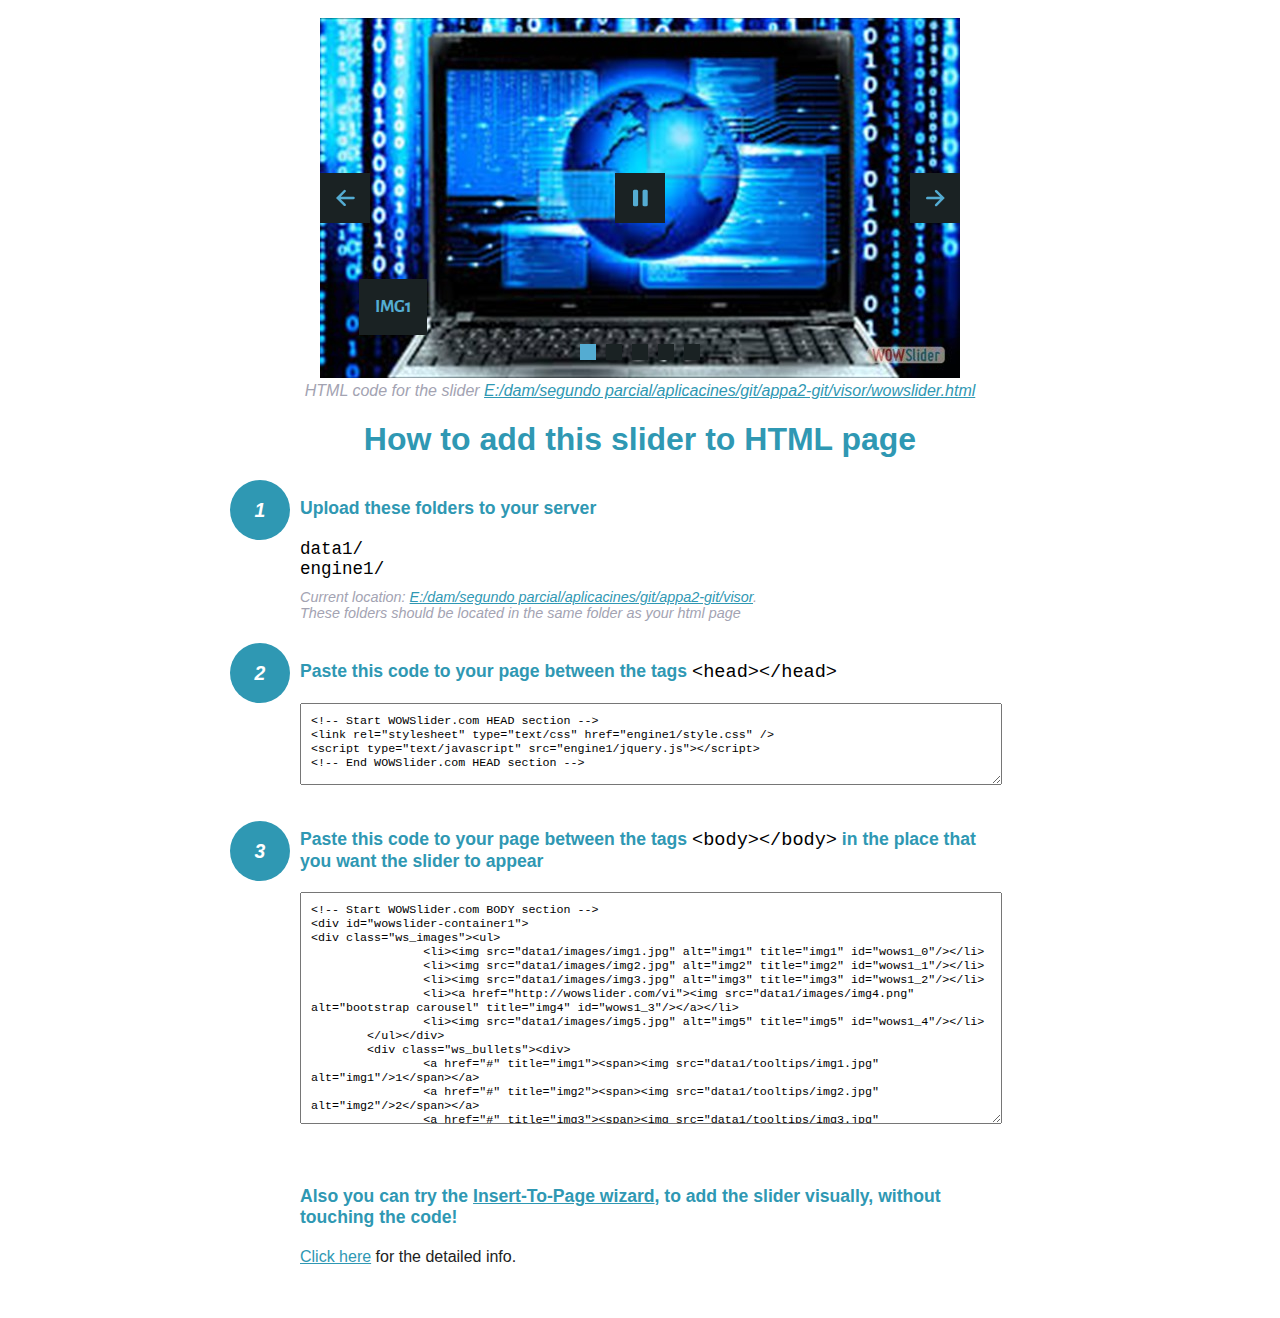
<file: visor/wowslider-howto.html>
<!DOCTYPE html>
<html>
<head>
	<title>WOWSlider</title>
	<meta http-equiv="content-type" content="text/html; charset=utf-8" />
	<meta name="description" content="WOWSlider" />
	
	<!-- Start WOWSlider.com HEAD section --> <!-- add to the <head> of your page -->
	<link rel="stylesheet" type="text/css" href="engine1/style.css" />
	<script type="text/javascript" src="engine1/jquery.js"></script>
	<!-- End WOWSlider.com HEAD section -->


<style>
.instuction {
	font-family: sans-serif, Arial;
	display: block;
	margin: 0 auto;
	max-width: 820px;
	width: 100%;
	padding: 0 70px;
	color: #222;
	-webkit-box-sizing: border-box;
	-moz-box-sizing: border-box;
	box-sizing: border-box;
}
.instuction h1 img {
	max-width: 170px;
	vertical-align: middle;
	margin-bottom: 10px;
}
.instuction h1 {
	color: #2F98B3;
	text-align: center;
}
.instuction h2 {
	position: relative;
	font-size: 1.1em;
	color: #2F98B3;
	margin-bottom: 20px;
	margin-top: 40px;
}
.instuction h2 span.num {
	position: absolute;
	left: -70px;
	top: -18px;
	display: inline-block;
	vertical-align: middle;
	font-style: italic;
	font-size: 1.1em;
	width: 60px;
	height: 60px;
	line-height: 60px;
	text-align: center;
	background: #2F98B3;
	color: #fff;
	border-radius: 50%;
}
.instuction .mono {
	color: #000;
	font-family: monospace;
	font-size: 1.3em;
	font-weight: normal;
}
.instuction li.mono {
	font-size: 1.5em;
}

.instuction ul {
	font-size: 0.9em;
	margin-top: 0;
	padding-left: 0;
	list-style: none;
}
.instuction .note {
	color: #A3A3B2;
	font-style: italic;
	padding-top: 10px;
}
.instuction p.note {
	text-align: center;
	padding-top: 0;
	margin-top: 4px;
}
.instuction textarea {
	font-size: 0.9em;
	min-height: 60px;
	padding: 10px;
	margin: 0;
	overflow: auto;
	max-width: 100%;
	width: 100%;
}
.instuction a,
.instuction a:visited {
	color: #2F98B3;
}
</style>


</head>
<body style="margin:auto">

<br>

<!-- Start WOWSlider.com BODY section --> <!-- add to the <body> of your page -->
<div id="wowslider-container1">
<div class="ws_images"><ul>
		<li><img src="data1/images/img1.jpg" alt="img1" title="img1" id="wows1_0"/></li>
		<li><img src="data1/images/img2.jpg" alt="img2" title="img2" id="wows1_1"/></li>
		<li><img src="data1/images/img3.jpg" alt="img3" title="img3" id="wows1_2"/></li>
		<li><a href="http://wowslider.com/vi"><img src="data1/images/img4.png" alt="bootstrap carousel" title="img4" id="wows1_3"/></a></li>
		<li><img src="data1/images/img5.jpg" alt="img5" title="img5" id="wows1_4"/></li>
	</ul></div>
	<div class="ws_bullets"><div>
		<a href="#" title="img1"><span><img src="data1/tooltips/img1.jpg" alt="img1"/>1</span></a>
		<a href="#" title="img2"><span><img src="data1/tooltips/img2.jpg" alt="img2"/>2</span></a>
		<a href="#" title="img3"><span><img src="data1/tooltips/img3.jpg" alt="img3"/>3</span></a>
		<a href="#" title="img4"><span><img src="data1/tooltips/img4.png" alt="img4"/>4</span></a>
		<a href="#" title="img5"><span><img src="data1/tooltips/img5.jpg" alt="img5"/>5</span></a>
	</div></div><div class="ws_script" style="position:absolute;left:-99%"><a href="http://wowslider.com">slider</a> by WOWSlider.com v8.7</div>
<div class="ws_shadow"></div>
</div>	
<script type="text/javascript" src="engine1/wowslider.js"></script>
<script type="text/javascript" src="engine1/script.js"></script>
<!-- End WOWSlider.com BODY section -->


<div class="instuction">
	<p class="note">HTML code for the slider <a href="file:///E:/dam/segundo parcial/aplicacines/git/appa2-git/visor/wowslider.html">E:/dam/segundo parcial/aplicacines/git/appa2-git/visor/wowslider.html</a></p>

	<h1>
		How to add this slider to HTML page
	</h1>

	<h2><span class="num">1</span> Upload these folders to your server</h2>
	<ul>
		<li class="mono">data1/</li>
		<li class="mono">engine1/</li>
		<li class="note">Current location: <a href="file:///E:/dam/segundo parcial/aplicacines/git/appa2-git/visor">E:/dam/segundo parcial/aplicacines/git/appa2-git/visor</a>. <br>These folders should be located in the same folder as your html page</li>
	</ul>

	<h2><span class="num">2</span> Paste this code to your page between the tags <span class="mono">&lt;head&gt;&lt;/head&gt;</span></h2>
	<textarea onclick="this.select()">&lt;!-- Start WOWSlider.com HEAD section --&gt;
&lt;link rel=&quot;stylesheet&quot; type=&quot;text/css&quot; href=&quot;engine1/style.css&quot; /&gt;
&lt;script type=&quot;text/javascript&quot; src=&quot;engine1/jquery.js&quot;&gt;&lt;/script&gt;
&lt;!-- End WOWSlider.com HEAD section --&gt;</textarea>


	<h2><span class="num" style="top: -8px;">3</span> Paste this code to your page between the tags <span class="mono">&lt;body&gt;&lt;/body&gt;</span> in the place that you want the slider to appear</h2>
	<textarea onclick="this.select()" rows="15">&lt;!-- Start WOWSlider.com BODY section --&gt;
&lt;div id=&quot;wowslider-container1&quot;&gt;
&lt;div class=&quot;ws_images&quot;&gt;&lt;ul&gt;
		&lt;li&gt;&lt;img src=&quot;data1/images/img1.jpg&quot; alt=&quot;img1&quot; title=&quot;img1&quot; id=&quot;wows1_0&quot;/&gt;&lt;/li&gt;
		&lt;li&gt;&lt;img src=&quot;data1/images/img2.jpg&quot; alt=&quot;img2&quot; title=&quot;img2&quot; id=&quot;wows1_1&quot;/&gt;&lt;/li&gt;
		&lt;li&gt;&lt;img src=&quot;data1/images/img3.jpg&quot; alt=&quot;img3&quot; title=&quot;img3&quot; id=&quot;wows1_2&quot;/&gt;&lt;/li&gt;
		&lt;li&gt;&lt;a href=&quot;http://wowslider.com/vi&quot;&gt;&lt;img src=&quot;data1/images/img4.png&quot; alt=&quot;bootstrap carousel&quot; title=&quot;img4&quot; id=&quot;wows1_3&quot;/&gt;&lt;/a&gt;&lt;/li&gt;
		&lt;li&gt;&lt;img src=&quot;data1/images/img5.jpg&quot; alt=&quot;img5&quot; title=&quot;img5&quot; id=&quot;wows1_4&quot;/&gt;&lt;/li&gt;
	&lt;/ul&gt;&lt;/div&gt;
	&lt;div class=&quot;ws_bullets&quot;&gt;&lt;div&gt;
		&lt;a href=&quot;#&quot; title=&quot;img1&quot;&gt;&lt;span&gt;&lt;img src=&quot;data1/tooltips/img1.jpg&quot; alt=&quot;img1&quot;/&gt;1&lt;/span&gt;&lt;/a&gt;
		&lt;a href=&quot;#&quot; title=&quot;img2&quot;&gt;&lt;span&gt;&lt;img src=&quot;data1/tooltips/img2.jpg&quot; alt=&quot;img2&quot;/&gt;2&lt;/span&gt;&lt;/a&gt;
		&lt;a href=&quot;#&quot; title=&quot;img3&quot;&gt;&lt;span&gt;&lt;img src=&quot;data1/tooltips/img3.jpg&quot; alt=&quot;img3&quot;/&gt;3&lt;/span&gt;&lt;/a&gt;
		&lt;a href=&quot;#&quot; title=&quot;img4&quot;&gt;&lt;span&gt;&lt;img src=&quot;data1/tooltips/img4.png&quot; alt=&quot;img4&quot;/&gt;4&lt;/span&gt;&lt;/a&gt;
		&lt;a href=&quot;#&quot; title=&quot;img5&quot;&gt;&lt;span&gt;&lt;img src=&quot;data1/tooltips/img5.jpg&quot; alt=&quot;img5&quot;/&gt;5&lt;/span&gt;&lt;/a&gt;
	&lt;/div&gt;&lt;/div&gt;&lt;div class=&quot;ws_script&quot; style=&quot;position:absolute;left:-99%&quot;&gt;&lt;a href=&quot;http://wowslider.com&quot;&gt;slider&lt;/a&gt; by WOWSlider.com v8.7&lt;/div&gt;
&lt;div class=&quot;ws_shadow&quot;&gt;&lt;/div&gt;
&lt;/div&gt;	
&lt;script type=&quot;text/javascript&quot; src=&quot;engine1/wowslider.js&quot;&gt;&lt;/script&gt;
&lt;script type=&quot;text/javascript&quot; src=&quot;engine1/script.js&quot;&gt;&lt;/script&gt;
&lt;!-- End WOWSlider.com BODY section --&gt;</textarea>

<br><br>
<h2>Also you can try the <a href="http://wowslider.com/help/add-wowslider-to-page-2.html" target="_blank">Insert-To-Page wizard</a>, to add the slider visually, without touching the code!</h2>
<p>
	<a href="http://wowslider.com/help/add-wowslider-to-page-2.html" target="_blank">Click here</a> for the detailed info.
</p>
</div>

<br><br>
</body>
</html>
</file>
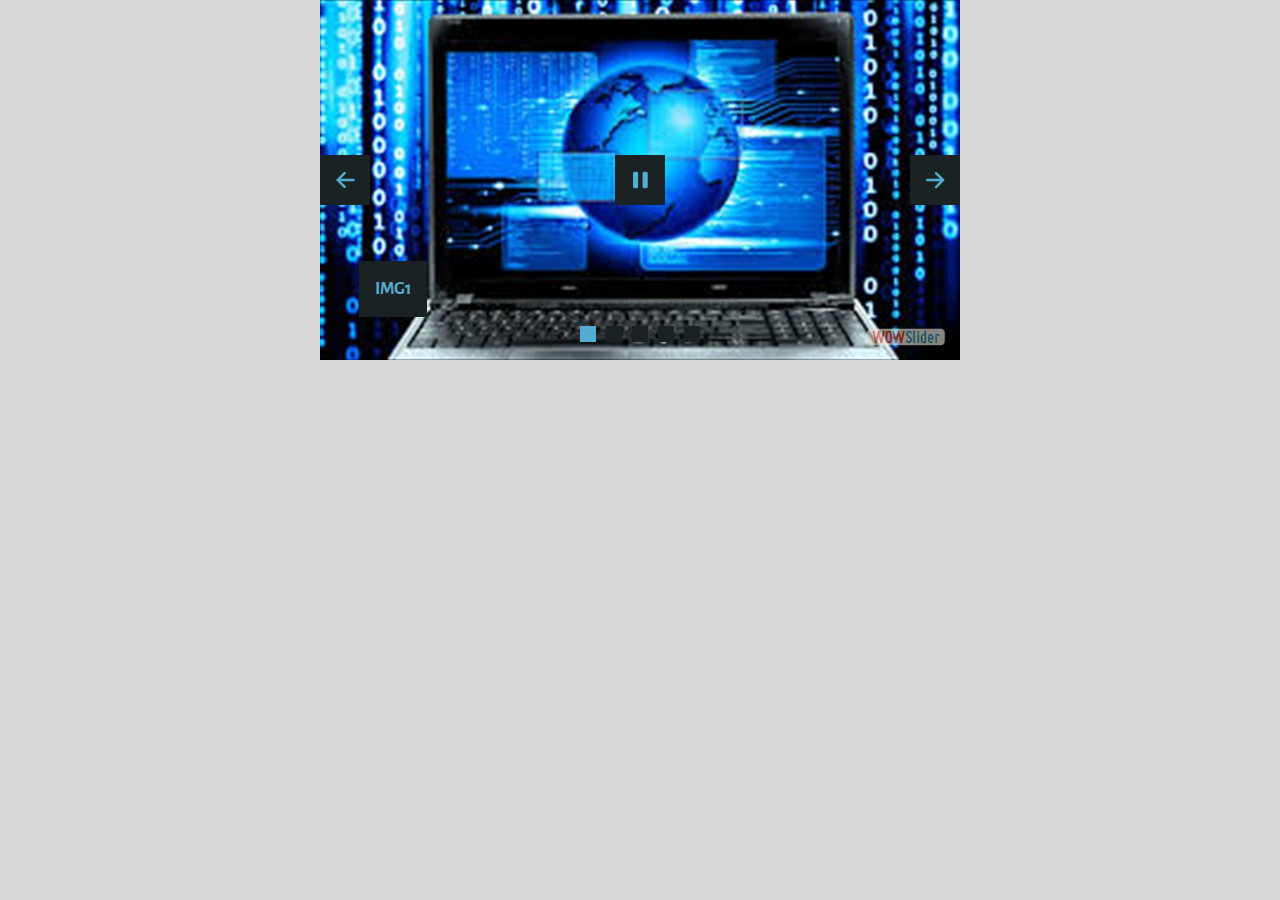
<file: visor/wowslider.html>
<!DOCTYPE html>
<html>
<head>
	<title>Slider</title>
	<meta http-equiv="content-type" content="text/html; charset=utf-8" />
	<meta name="description" content="Made with WOW Slider - Create beautiful, responsive image sliders in a few clicks. Awesome skins and animations. Slider" />
	
	<!-- Start WOWSlider.com HEAD section --> <!-- add to the <head> of your page -->
	<link rel="stylesheet" type="text/css" href="engine1/style.css" />
	<script type="text/javascript" src="engine1/jquery.js"></script>
	<!-- End WOWSlider.com HEAD section -->

</head>
<body style="background-color:#d7d7d7;margin:auto">
	
	<!-- Start WOWSlider.com BODY section --> <!-- add to the <body> of your page -->
	<div id="wowslider-container1">
	<div class="ws_images"><ul>
		<li><img src="data1/images/img1.jpg" alt="img1" title="img1" id="wows1_0"/></li>
		<li><img src="data1/images/img2.jpg" alt="img2" title="img2" id="wows1_1"/></li>
		<li><img src="data1/images/img3.jpg" alt="img3" title="img3" id="wows1_2"/></li>
		<li><a href="http://wowslider.com/vi"><img src="data1/images/img4.png" alt="bootstrap carousel" title="img4" id="wows1_3"/></a></li>
		<li><img src="data1/images/img5.jpg" alt="img5" title="img5" id="wows1_4"/></li>
	</ul></div>
	<div class="ws_bullets"><div>
		<a href="#" title="img1"><span><img src="data1/tooltips/img1.jpg" alt="img1"/>1</span></a>
		<a href="#" title="img2"><span><img src="data1/tooltips/img2.jpg" alt="img2"/>2</span></a>
		<a href="#" title="img3"><span><img src="data1/tooltips/img3.jpg" alt="img3"/>3</span></a>
		<a href="#" title="img4"><span><img src="data1/tooltips/img4.png" alt="img4"/>4</span></a>
		<a href="#" title="img5"><span><img src="data1/tooltips/img5.jpg" alt="img5"/>5</span></a>
	</div></div><div class="ws_script" style="position:absolute;left:-99%"><a href="http://wowslider.com">slider</a> by WOWSlider.com v8.7</div>
	<div class="ws_shadow"></div>
	</div>	
	<script type="text/javascript" src="engine1/wowslider.js"></script>
	<script type="text/javascript" src="engine1/script.js"></script>
	<!-- End WOWSlider.com BODY section -->

</body>
</html>
</file>
<file: visor/engine1/style.css>
/*
 *	generated by WOW Slider 8.7
 *	template Convex
 */
@import url(https://fonts.googleapis.com/css?family=Gurajada&subset=latin,telugu);
@font-face {
  font-family: 'ws-ctrl-convex';
  src: url('ws-ctrl-convex.eot');
  src: url('ws-ctrl-convex.eot#iefix') format('embedded-opentype'),
       url('ws-ctrl-convex.svg#ws-ctrl-convex') format('svg');
  font-weight: normal;
  font-style: normal;
}
@font-face {
  font-family: 'ws-ctrl-convex';
  src: url('[data-uri]') format('woff'),
       url('[data-uri]') format('truetype');
}
#wowslider-container1 { 
	display: table;
	zoom: 1; 
	position: relative;
	width: 100%;
	max-width: 640px;
	max-height:360px;
	margin:0px auto 0px;
	z-index:90;
	text-align:left; /* reset align=center */
	font-size: 10px;
	text-shadow: none; /* fix some user styles */

	/* reset box-sizing (to boostrap friendly) */
	-webkit-box-sizing: content-box;
	-moz-box-sizing: content-box;
	box-sizing: content-box; 
}
* html #wowslider-container1{ width:640px }
#wowslider-container1 .ws_images ul{
	position:relative;
	width: 10000%; 
	height:100%;
	left:0;
	list-style:none;
	margin:0;
	padding:0;
	border-spacing:0;
	overflow: visible;
	/*table-layout:fixed;*/
}
#wowslider-container1 .ws_images ul li{
	position: relative;
	width:1%;
	height:100%;
	line-height:0; /*opera*/
	overflow: hidden;
	float:left;
	/*font-size:0;*/
	padding:0 0 0 0 !important;
	margin:0 0 0 0 !important;
}

#wowslider-container1 .ws_images{
	position: relative;
	left:0;
	top:0;
	height:100%;
	max-height:360px;
	max-width: 640px;
	vertical-align: top;
	border:none;
	overflow: hidden;
}
#wowslider-container1 .ws_images ul a{
	width:100%;
	height:100%;
	max-height:360px;
	display:block;
	color:transparent;
}
#wowslider-container1 img{
	max-width: none !important;
}
#wowslider-container1 .ws_images .ws_list img,
#wowslider-container1 .ws_images > div > img{
	width:100%;
	border:none 0;
	max-width: none;
	padding:0;
	margin:0;
}
#wowslider-container1 .ws_images > div > img {
	max-height:360px;
}

#wowslider-container1 .ws_images iframe {
	position: absolute;
	z-index: -1;
}

#wowslider-container1 .ws-title > div {
	display: inline-block !important;
}

#wowslider-container1 a{ 
	text-decoration: none; 
	outline: none; 
	border: none; 
}

#wowslider-container1  .ws_bullets { 
	float: left;
	position:absolute;
	z-index:70;
}
#wowslider-container1  .ws_bullets div{
	position:relative;
	float:left;
	font-size: 0px;
}
/* compatibility with Joomla styles */
#wowslider-container1  .ws_bullets a {
	line-height: 0;
}

#wowslider-container1  .ws_script{
	display:none;
}
#wowslider-container1 sound, 
#wowslider-container1 object{
	position:absolute;
}

/* prevent some of users reset styles */
#wowslider-container1 .ws_effect {
	position: static;
	width: 100%;
	height: 100%;
}

#wowslider-container1 .ws_photoItem {
	border: 2em solid #fff;
	margin-left: -2em;
	margin-top: -2em;
}
#wowslider-container1 .ws_cube_side {
	background: #A6A5A9;
}


#wowslider-container1.ws_gestures {
	cursor: -webkit-grab;
	cursor: -moz-grab;
	cursor: url("[data-uri]"), move;
}
#wowslider-container1.ws_gestures.ws_grabbing {
	cursor: -webkit-grabbing;
	cursor: -moz-grabbing;
	cursor: url("[data-uri]"), move;
}

/* hide controls when video start play */
#wowslider-container1.ws_video_playing .ws_bullets,
#wowslider-container1.ws_video_playing .ws_fullscreen,
#wowslider-container1.ws_video_playing .ws_next,
#wowslider-container1.ws_video_playing .ws_prev {
	display: none;
}


/* youtube/vimeo buttons */
#wowslider-container1 .ws_video_btn {
	position: absolute;
	display: none;
	cursor: pointer;
	top: 0;
	left: 0;
	width: 100%;
	height: 100%;
	z-index: 55;
}
#wowslider-container1 .ws_video_btn.ws_youtube,
#wowslider-container1 .ws_video_btn.ws_vimeo {
	display: block;
}
#wowslider-container1 .ws_video_btn div {
	position: absolute;
	background-image: url(./playvideo.png);
	background-size: 200%;
	top: 50%;
	left: 50%;
	width: 7em;
	height: 5em;
	margin-left: -3.5em;
	margin-top: -2.5em;
}
#wowslider-container1 .ws_video_btn.ws_youtube div {
	background-position: 0 0;
}
#wowslider-container1 .ws_video_btn.ws_youtube:hover div {
	background-position: 100% 0;
}
#wowslider-container1 .ws_video_btn.ws_vimeo div {
	background-position: 0 100%;
}
#wowslider-container1 .ws_video_btn.ws_vimeo:hover div {
	background-position: 100% 100%;
}

#wowslider-container1 .ws_playpause.ws_hide {
	display: none !important;
}
/* bullets */
#wowslider-container1  .ws_bullets { 
	padding: 0px; 
}
#wowslider-container1 .ws_bullets a { 
	position:relative;
	display: inline-block;
	width: 0;
	margin: 3px 5px;
	padding: 8px;	

	-webkit-perspective: 80px;
	perspective: 80px;
} 
#wowslider-container1 .ws_bullets a > span {
	position:absolute;
	display: block;
	top:0;
	right: 0;
	height:100%;
	width:100%;
	-webkit-transform-style: preserve-3d;
	transform-style: preserve-3d;

	-webkit-transition: -webkit-transform 0.5s ease;
  	transition: -webkit-transform 0.5s ease, transform 0.5s ease;
}

#wowslider-container1 .ws_bullets a > span:before,
#wowslider-container1 .ws_bullets a > span:after {
	content: '';
	display: block;
	height:100%;
	background: #54acd2;

  	-webkit-transform: rotateX(-90deg) translateZ(-8px) translateY(8px);
  	transform: rotateX(-90deg) translateZ(-8px) translateY(8px);
}
#wowslider-container1 .ws_bullets a > span:after {
	position: absolute;
	top: 0;
	left: 0;
	width: 100%;
	height: 100%;
  	background: #1A2223;
  	-webkit-transform: rotateX(0deg);
  	transform: rotateX(0deg);
}

#wowslider-container1 .ws_bullets a.ws_overbull > span,
#wowslider-container1 .ws_bullets a.ws_selbull > span {
    -webkit-transform: rotateX(-90deg) translateZ(8px) translateY(8px);
    transform: rotateX(-90deg) translateZ(8px) translateY(8px);
}




/* play/pause, arrows */
#wowslider-container1 a.ws_next,
#wowslider-container1 a.ws_prev,
#wowslider-container1 .ws_playpause {
	position:absolute;
	font: 2em "ws-ctrl-convex";
	width: 2.5em;
	height: 2.5em;
	top:50%;
	
	margin-top: -1.25em;
	color: #ffffff;
	z-index: 100;

	-webkit-perspective: 20em;
	perspective: 20em;
}
#wowslider-container1 a.ws_next {
	right: 0;
}
#wowslider-container1 a.ws_prev {
	left: 0;
}
#wowslider-container1 .ws_playpause {
	left:50%;
	margin-left:-1.25em;
}

#wowslider-container1 a.ws_next > span,
#wowslider-container1 a.ws_prev > span,
#wowslider-container1 .ws_playpause > span,
#wowslider-container1 .ws_bullets a > span {
	display: block;
	-webkit-transform-style: preserve-3d;
	transform-style: preserve-3d;

	-webkit-transition: -webkit-transform 0.5s ease;
  	transition: -webkit-transform 0.5s ease, transform 0.5s ease;
}


#wowslider-container1 a.ws_next > span:before,
#wowslider-container1 a.ws_prev > span:before,
#wowslider-container1 .ws_playpause > span:before,
#wowslider-container1 a.ws_next > span:after,
#wowslider-container1 a.ws_prev > span:after,
#wowslider-container1 .ws_playpause > span:after {
	display: block;
	text-align: center;
	line-height: 2.5em;
	height:100%;
	background: #54acd2;
	color: #1A2223;

  	-webkit-transform: rotateX(-90deg) translateZ(-1.25em) translateY(1.25em);
  	transform: rotateX(-90deg) translateZ(-1.25em) translateY(1.25em);
}
#wowslider-container1 .ws_play > span:before,
#wowslider-container1 .ws_play > span:after{
	content:"\e800";
}
#wowslider-container1 .ws_pause > span:before,
#wowslider-container1 .ws_pause > span:after{
	content:"\e801";
}
#wowslider-container1 a.ws_next > span:before,
#wowslider-container1 a.ws_next > span:after {
	content:'\e803';
}
#wowslider-container1 a.ws_prev > span:before,
#wowslider-container1 a.ws_prev > span:after {
	content:'\e802';
}

#wowslider-container1 a.ws_next > span:after,
#wowslider-container1 a.ws_prev > span:after,
#wowslider-container1 .ws_playpause > span:after {
	position: absolute;
	top: 0;
	left: 0;
	width: 100%;
	height: 100%;
  	-webkit-transform: rotateX(0deg);
  	transform: rotateX(0deg);
  	background: #1A2223;
	color: #54acd2;
}

#wowslider-container1 a.ws_next:hover > span,
#wowslider-container1 a.ws_prev:hover > span,
#wowslider-container1 .ws_playpause:hover > span {
    -webkit-transform: rotateX(-90deg) translateZ(1.25em) translateY(1.25em);
    transform: rotateX(-90deg) translateZ(1.25em) translateY(1.25em);
}/* bottom center */
#wowslider-container1  .ws_bullets {
	bottom:1.5em;
	left:50%;
}
#wowslider-container1  .ws_bullets div{
	left:-50%;
}#wowslider-container1 .ws-title{
	font: 1.3em 'Gurajada', serif;
	position: absolute;
	left: 2em;
	margin-right:10em;
	z-index: 50;

	color:#fff;
	padding: 1em;
	bottom: 30px;
	top: auto;
	opacity: 1;
}
#wowslider-container1 .ws-title div,#wowslider-container1 .ws-title span{
	display:inline-block;
	padding: 0.1em 0.6em;
	background-color: #1A2223;
	color: #54acd2;
}
#wowslider-container1 .ws-title div{
	display:block;
	margin-top:0.5em;
	font-size: 1.3em;
}
#wowslider-container1 .ws-title span{
	text-transform: uppercase;	
	font-size: 2em;
}#wowslider-container1 .ws_images > ul{
	animation: wsBasic 20s infinite;
	-moz-animation: wsBasic 20s infinite;
	-webkit-animation: wsBasic 20s infinite;
}
@keyframes wsBasic{0%{left:-0%} 10%{left:-0%} 20%{left:-100%} 30%{left:-100%} 40%{left:-200%} 50%{left:-200%} 60%{left:-300%} 70%{left:-300%} 80%{left:-400%} 90%{left:-400%} }
@-moz-keyframes wsBasic{0%{left:-0%} 10%{left:-0%} 20%{left:-100%} 30%{left:-100%} 40%{left:-200%} 50%{left:-200%} 60%{left:-300%} 70%{left:-300%} 80%{left:-400%} 90%{left:-400%} }
@-webkit-keyframes wsBasic{0%{left:-0%} 10%{left:-0%} 20%{left:-100%} 30%{left:-100%} 40%{left:-200%} 50%{left:-200%} 60%{left:-300%} 70%{left:-300%} 80%{left:-400%} 90%{left:-400%} }

#wowslider-container1 .ws_bullets  a img{
	position:absolute;
	display:block;
	text-indent:0;
	bottom:15px;
	left:-43px;
	visibility:hidden;
	max-width:none;
}
#wowslider-container1 .ws_bullets a:hover img{
	visibility:visible;
}

#wowslider-container1 .ws_bulframe div div{
	height:48px;
	overflow:visible;
	position:relative;
}
#wowslider-container1 .ws_bulframe div {
	left:0;
	overflow:hidden;
	position:relative;
	width:85px;
}
#wowslider-container1  .ws_bullets .ws_bulframe{
	position:absolute;
	display:none;
	bottom:25px;
	margin-left:8px;
	cursor:pointer;

	/* fixed bulframe hidding in Chrome */
	-webkit-transform: translateZ(0);
	-ms-transform: translateZ(0);
	-o-transform: translateZ(0);
	transform: translateZ(0);
}#wowslider-container1 .ws_bulframe div div{
	height: auto;
}

@media all and (max-width:760px) {
	#wowslider-container1 .ws_fullscreen {
		display: block;
	}
}
@media all and (max-width:400px){
	#wowslider-container1 .ws_controls,
	#wowslider-container1 .ws_bullets,
	#wowslider-container1 .ws_thumbs{
		display: none
	}
}
</file>
